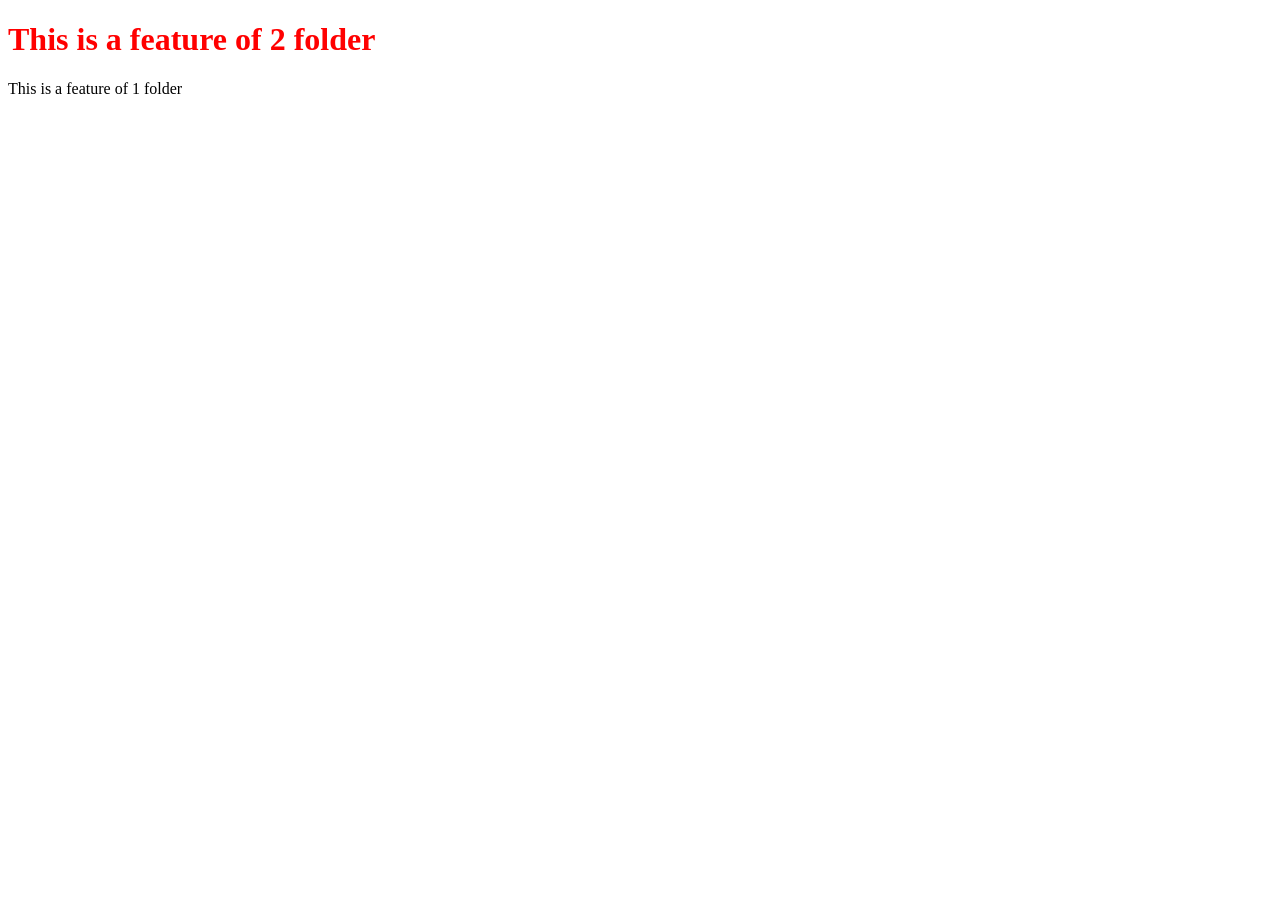
<file: index.html>
<!DOCTYPE html>
<html>
<head>
<title>Practicing Git and Github</title>
<link rel="stylesheet" href="index.css">
</head>
<body>
<h1>This is a feature of 2 folder</h1>
<p>This is a feature of 1 folder</p>

</body>
</html>
</file>
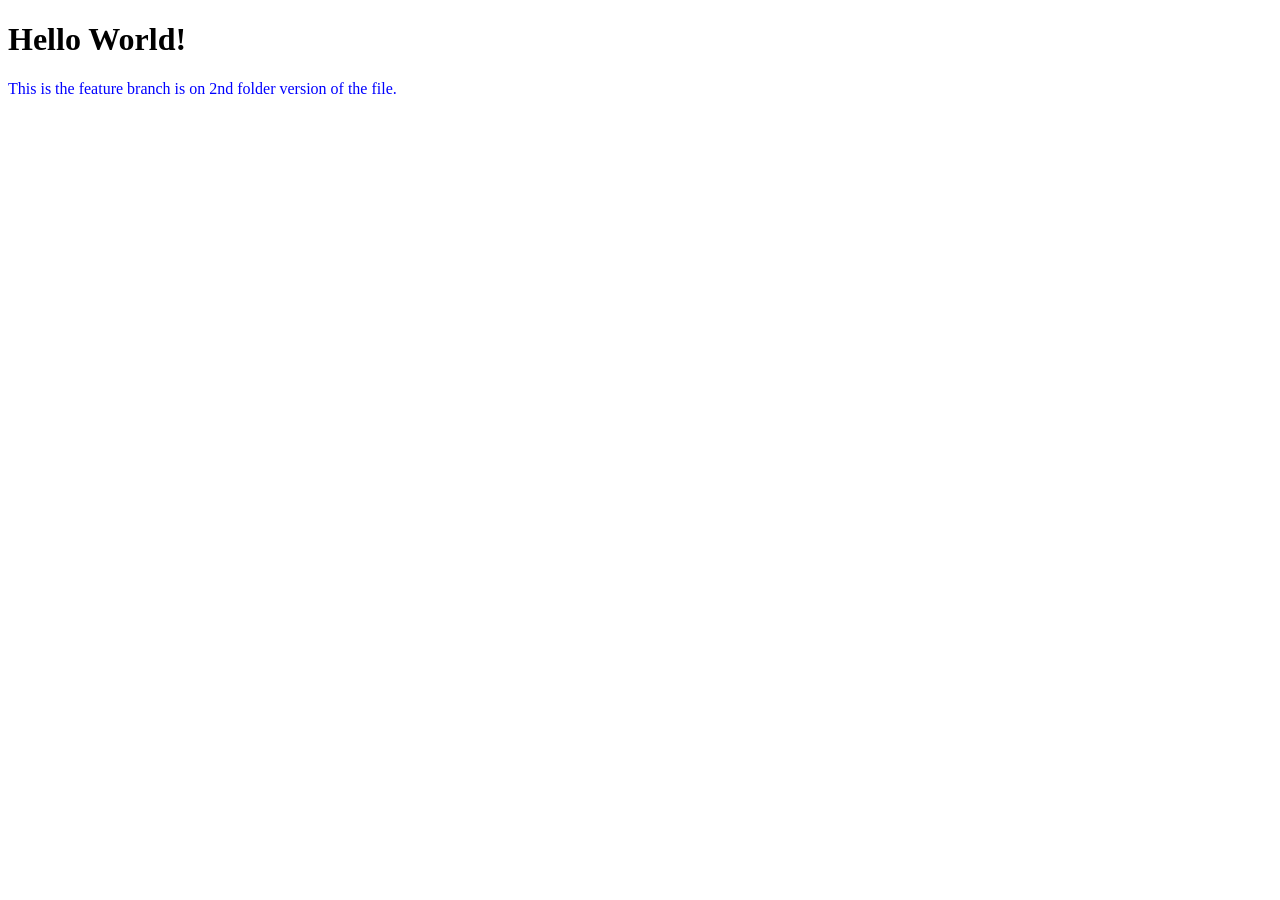
<file: feature.html>
<!DOCTYPE html>
<html lang="en">
<head>
    <meta charset="UTF-8">
    <meta name="viewport" content="width=device-width, initial-scale=1.0">
    <link rel="stylesheet" href="feature.css">
    <title>My Website Edited on 2nd folder </title>
</head>
<body>
    <h1>Hello World!</h1>
    <p>This is the feature branch is on 2nd folder version of the file.</p>
</body>
</html>
</file>
<file: index.css>
h1 {
	color: red;
}
</file>
<file: feature.css>
p{
	color: blue;
}
</file>
